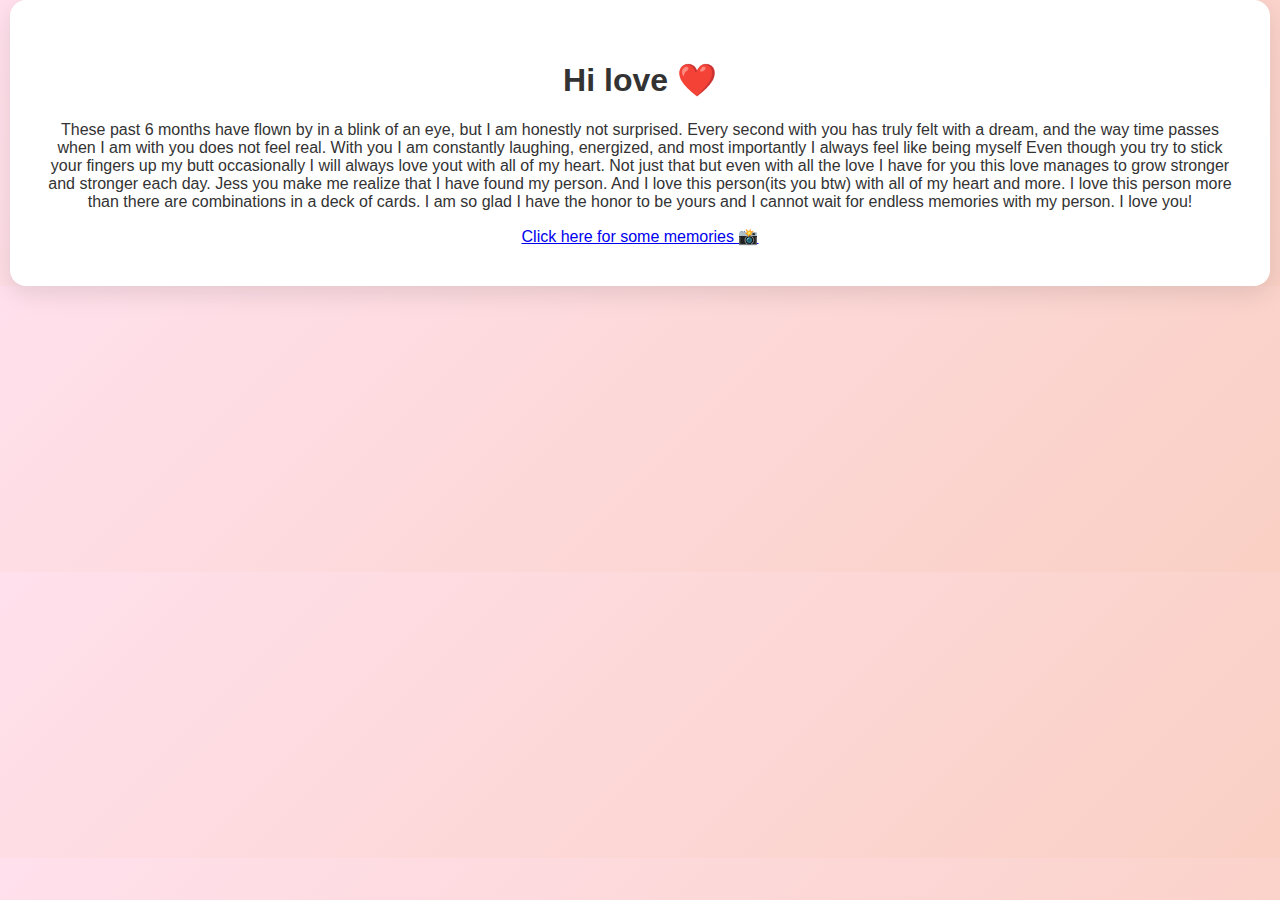
<file: index.html>
<!DOCTYPE html>
<html lang="en">
<head>
  <meta charset="UTF-8" />
  <title>Jess❤️</title>
  <link rel="stylesheet" href="styles.css" />
</head>
<body>
  <div class="container">
    <h1>Hi love ❤️</h1>
    <p>These past 6 months have flown by in a blink of an eye, but I am honestly not surprised. Every second with you has truly felt with a dream, and the way time passes when I am with you does not feel real.
    With you I am constantly laughing, energized, and most importantly I always feel like being myself Even though you try to stick your fingers up my butt occasionally I will always love yout with all of my heart. Not just that 
    but even with all the love I have for you this love manages to grow stronger and stronger each day. Jess you make me realize that I have found my person. And I love this person(its you btw) with all of my heart and more. I love this 
    person more than there are combinations in a deck of cards. I am so glad I have the honor to be yours and I cannot wait for endless memories with my person. I love you!</p>
    <a href="photos.html">Click here for some memories 📸</a>
  </div>
</body>
</html>
</file>
<file: styles.css>
body {
  margin: 0;
  font-family: 'Inter', sans-serif;
  background: linear-gradient(135deg, #ffe0ec, #fad0c4);
  color: #333;
  overflow-x: hidden;
}

.page {
  animation: fadeInPage 1s ease-out;
  min-height: 100vh;
  display: flex;
  justify-content: center;
  align-items: center;
  padding: 40px 20px;
}

.container {
  background: white;
  padding: 40px 30px;
  max-width: 800px;
  border-radius: 16px;
  box-shadow: 0 8px 24px rgba(0, 0, 0, 0.1);
  text-align: center;
}

.title {
  font-family: 'Great Vibes', cursive;
  font-size: 3.5rem;
  color: #d6336c;
  margin-bottom: 30px;
}

.message {
  font-size: 1.1rem;
  line-height: 1.7;
  margin-bottom: 40px;
}

.button {
  display: inline-block;
  padding: 12px 24px;
  font-size: 1rem;
  background-color: #d6336c;
  color: white;
  text-decoration: none;
  border-radius: 8px;
  transition: background-color 0.3s ease, transform 0.2s ease;
}

.button:hover {
  background-color: #a61e4d;
  transform: scale(1.05);
}

@keyframes fadeInPage {
  from { opacity: 0; transform: translateY(20px); }
  to { opacity: 1; transform: translateY(0); }
}
/* === PHOTO PAGE STYLING === */
.page {
  animation: fadeInPage 1s ease-out;
  min-height: 100vh;
  display: flex;
  justify-content: center;
  align-items: center;
  padding: 40px 20px;
  background: linear-gradient(135deg, #ffe0ec, #fad0c4);
}

.container {
  max-width: 1200px;
  margin: auto;
  padding: 40px 30px;
  background: white;
  border-radius: 16px;
  box-shadow: 0 8px 24px rgba(0, 0, 0, 0.1);
  text-align: center;
}

/* Page title */
.floating-title {
  font-family: 'Great Vibes', cursive;
  font-size: 3.5rem;
  color: #d6336c;
  margin-bottom: 40px;
  animation: float 3s ease-in-out infinite;
}

/* Gallery layout */
.gallery-grid {
  display: grid;
  grid-template-columns: repeat(auto-fit, minmax(180px, 1fr));
  gap: 20px;
  padding: 10px;
  margin-bottom: 40px;
}

.gallery-grid img {
  width: 100%;
  height: auto;
  border-radius: 16px;
  box-shadow: 0 6px 16px rgba(0, 0, 0, 0.1);
  transform: scale(0.95);
  opacity: 0;
  animation: zoomIn 0.6s ease forwards;
  transition: transform 0.3s ease, box-shadow 0.3s ease;
}

/* Staggered animation for gallery */
.gallery-grid img:nth-child(even) {
  animation-delay: 0.2s;
}
.gallery-grid img:nth-child(odd) {
  animation-delay: 0.4s;
}

.gallery-grid img:hover {
  transform: scale(1.05);
  box-shadow: 0 12px 22px rgba(0, 0, 0, 0.2);
}

/* Back button */
.back-button {
  display: inline-block;
  padding: 12px 24px;
  font-size: 1rem;
  background-color: #d6336c;
  color: white;
  text-decoration: none;
  border-radius: 10px;
  transition: background-color 0.3s ease, transform 0.2s ease;
}

.back-button:hover {
  background-color: #a61e4d;
  transform: scale(1.05);
}

/* Animations */
@keyframes fadeInPage {
  from { opacity: 0; transform: translateY(20px); }
  to { opacity: 1; transform: translateY(0); }
}

@keyframes zoomIn {
  from { transform: scale(0.8); opacity: 0; }
  to { transform: scale(0.95); opacity: 1; }
}

@keyframes float {
  0%, 100% { transform: translateY(0px); }
  50% { transform: translateY(-10px); }
}
</file>
